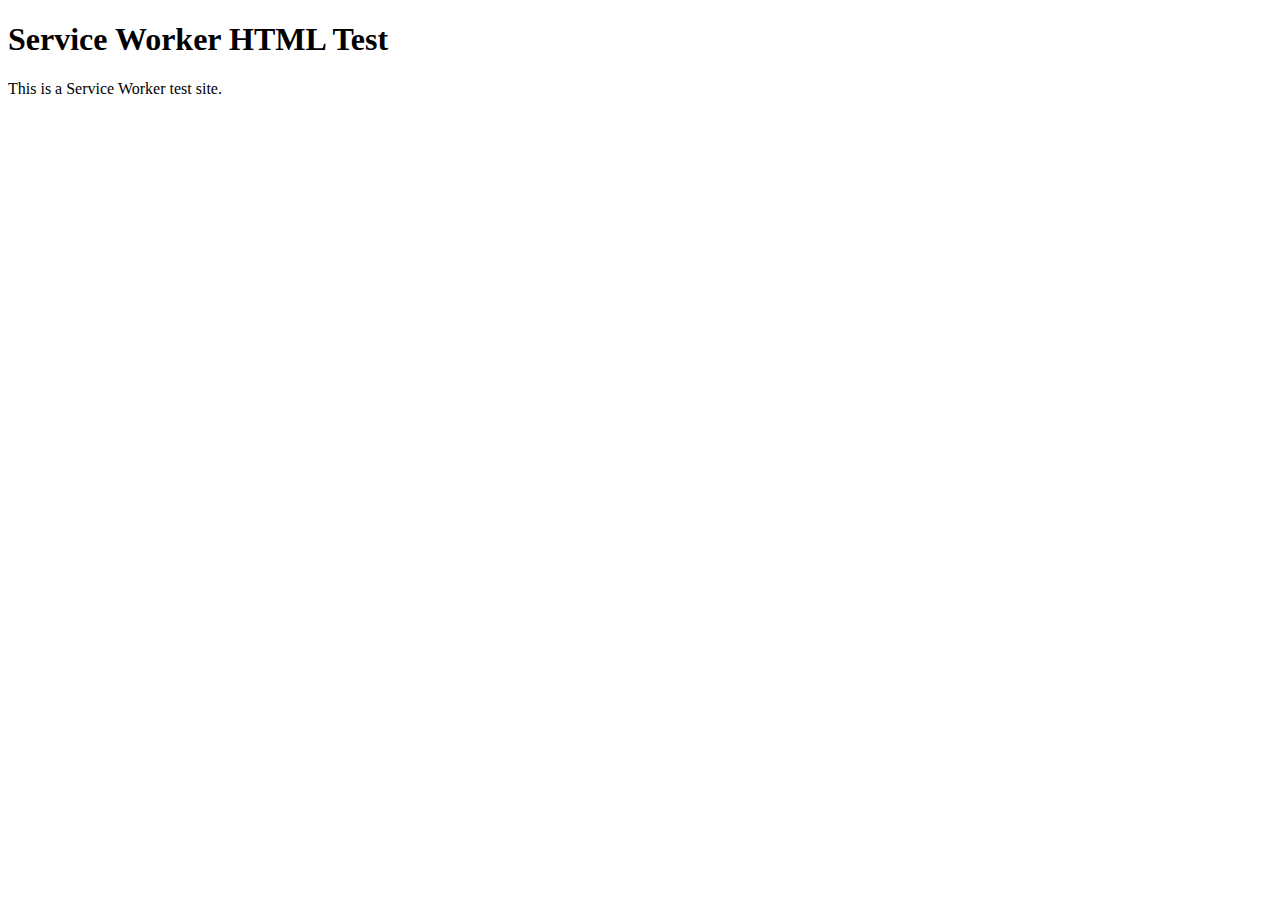
<file: index.html>
<!DOCTYPE html>
<html>
  <head>
    <title>Service Worker HTML Test</title>
    <script type="text/javascript" src="index.js"></script>
  </head>
  <body>
    <h1>Service Worker HTML Test</h1>
    <p>This is a Service Worker test site.</p>
  </body>
</html>
</file>
